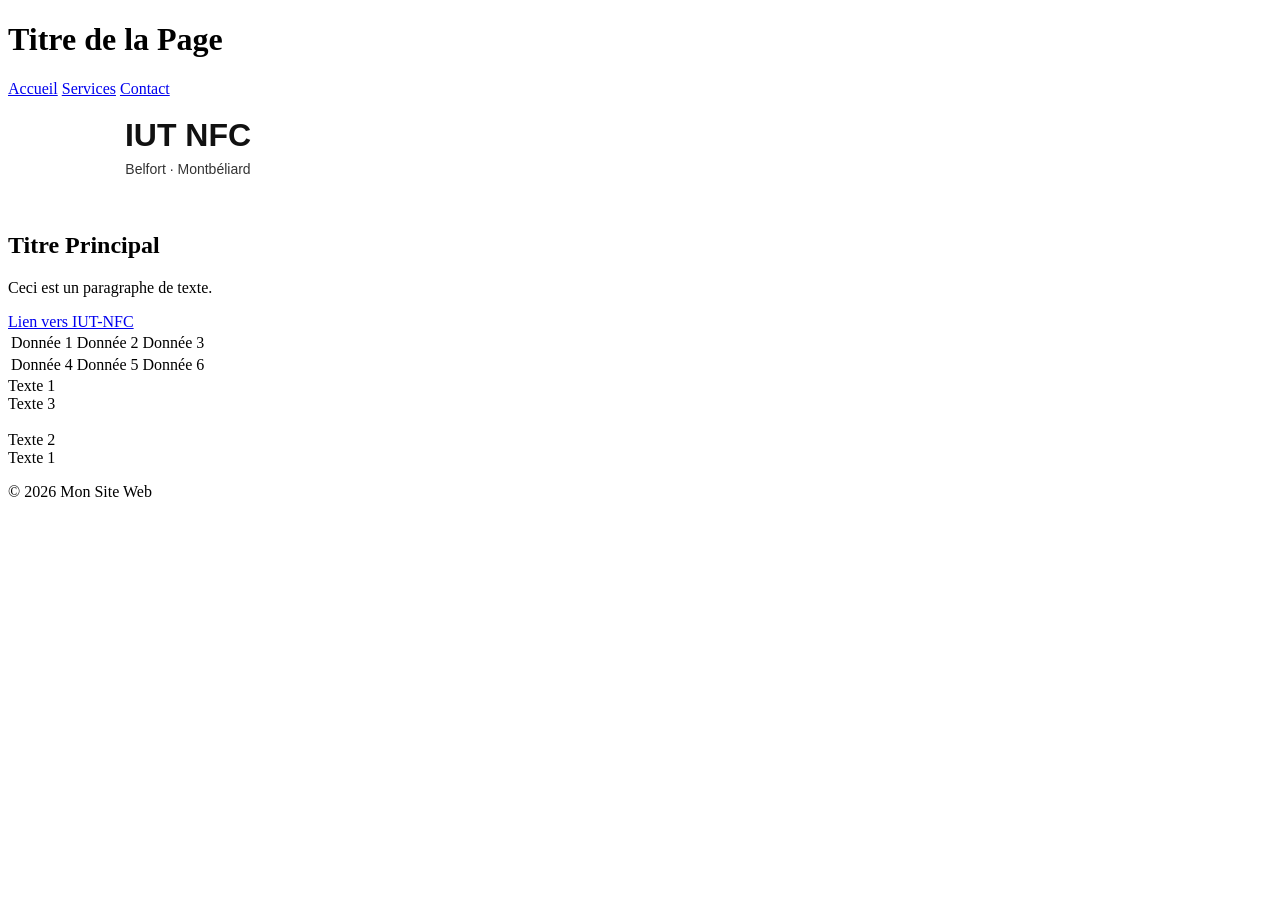
<file: TD3/ex2/index.html>
<!DOCTYPE html>
<html lang="fr">
<head>
    <meta charset="UTF-8">
    <meta name="viewport" content="width=device-width, initial-scale=1.0">
    <title>Titre de la Page</title>

    <link rel="stylesheet" href="styles.css">
</head>

<body>

    <header>
        <h1>Titre de la Page</h1>

        <nav>
            <a href="#">Accueil</a>
            <a href="#">Services</a>
            <a href="#">Contact</a>
        </nav>
    </header>

    <section>
        <img src="logo_iut_nfc.svg" alt="Logo IUT NFC">

        <h1>Titre Principal</h1>

        <p>Ceci est un paragraphe de texte.</p>

        <a href="https://www.iut-nfc.univ-fcomte.fr/">
            Lien vers IUT-NFC
        </a>
    </section>

    <section>
        <table>
            <tr>
                <td id="td1">Donnée 1</td>
                <td id="td2">Donnée 2</td>
                <td id="td3">Donnée 3</td>
            </tr>

            <tr>
                <td id="td4">Donnée 4</td>
                <td id="td5">Donnée 5</td>
                <td id="td6">Donnée 6</td>
            </tr>
        </table>
    </section>

    <section id="div-section">
        <div>
            <span>Texte 1</span>

            <div>
                <div>Texte 3</div>

                <br>

                <span>Texte 2</span>
            </div>

            <span>Texte 1</span>
        </div>
    </section>

    <footer>
        <p>&copy; 2026 Mon Site Web</p>
    </footer>

</body>
</html>
</file>
<file: TD3/ex2/styles.css>
/* TD2 - Exercice autonome
   Nous allons construire / corriger ce fichier ensemble.
*/
</file>
